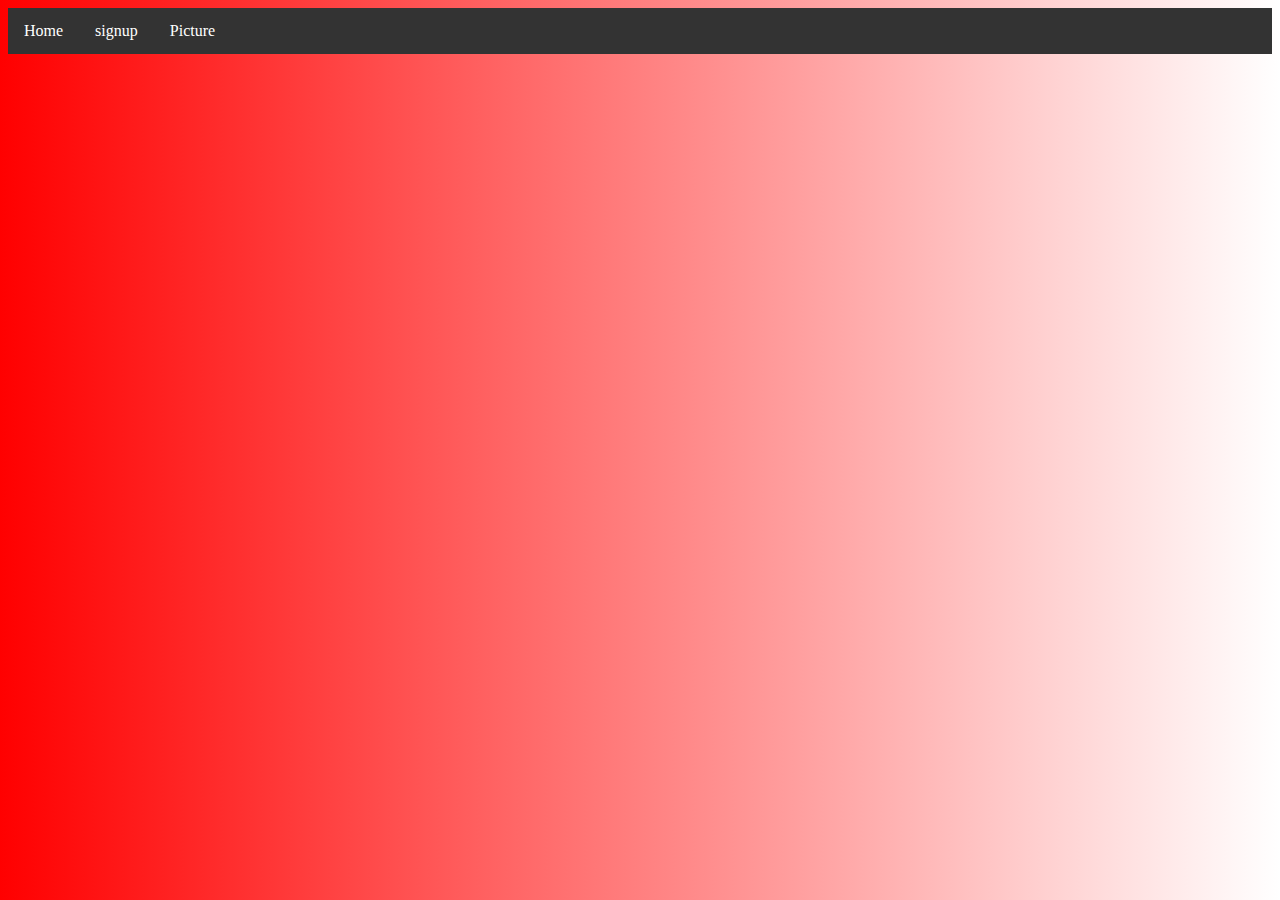
<file: pictures.html>
<!DOCTYPE html>
<html lang="en">
<head>
    
    <title>Document</title>
</head>
<body>
    <link rel="stylesheet" href="style.css">

    <ul>
        <li><a class="active" href="INDEX.HTML">Home</a></li>
        <li><a href="signup.html">signup</a></li>
        <li><a href="pictures.html">Picture</a></li>
      </ul>

     


</body>
</html>
</file>
<file: style.css>
body{
  background-image: linear-gradient(to right, red , white );
}
img{
    display: block;
    margin-left: auto;
    margin-right: auto;
    width: 50%;
}
    
   
    ul {
      list-style-type: none;
      margin: 0;
      padding: 0;
      overflow: hidden;
      background-color: #333;
    }
  
#profpic{
  border-radius: 50%;
}

    li {
      float: left;
    }
    
    li a {
      display: block;
      color: white;
      text-align: center;
      padding: 14px 16px;
      text-decoration: none;
    }
    
    li a:hover {
      background-color: #111;
    }
</file>
